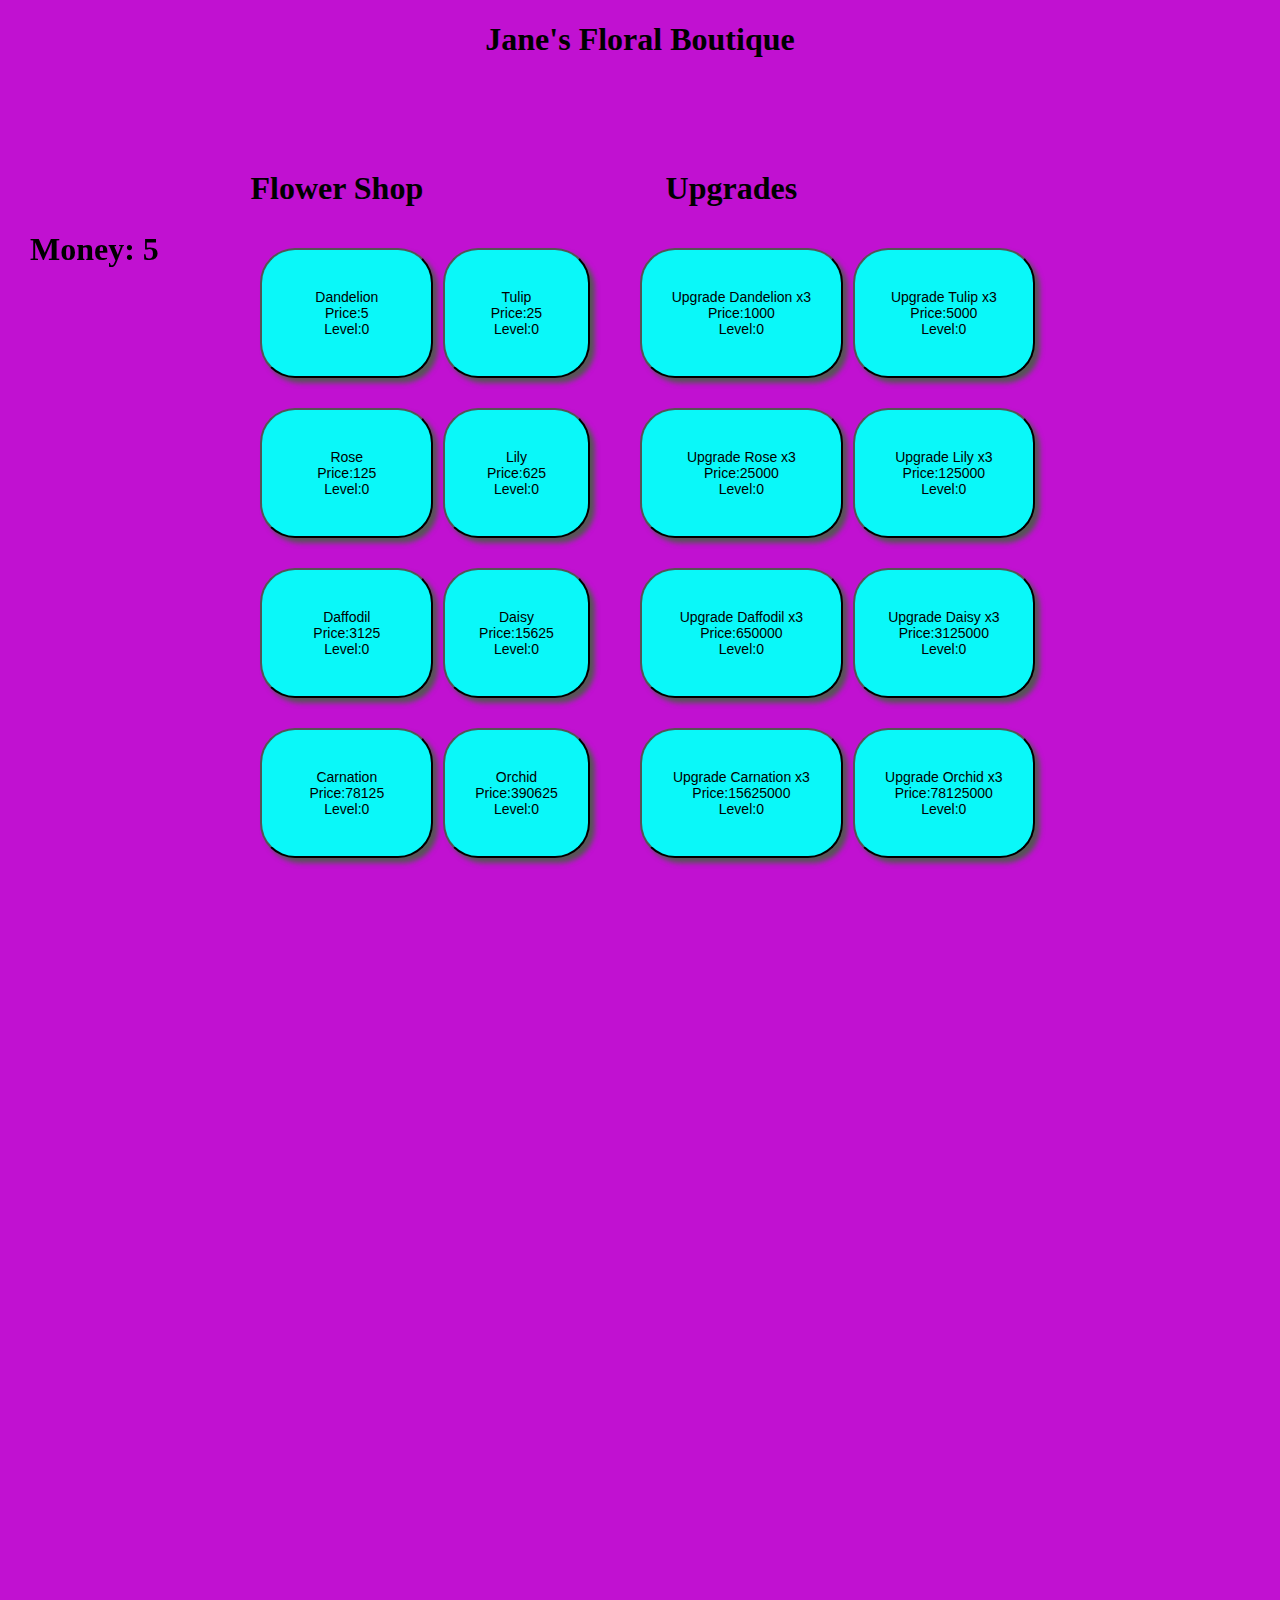
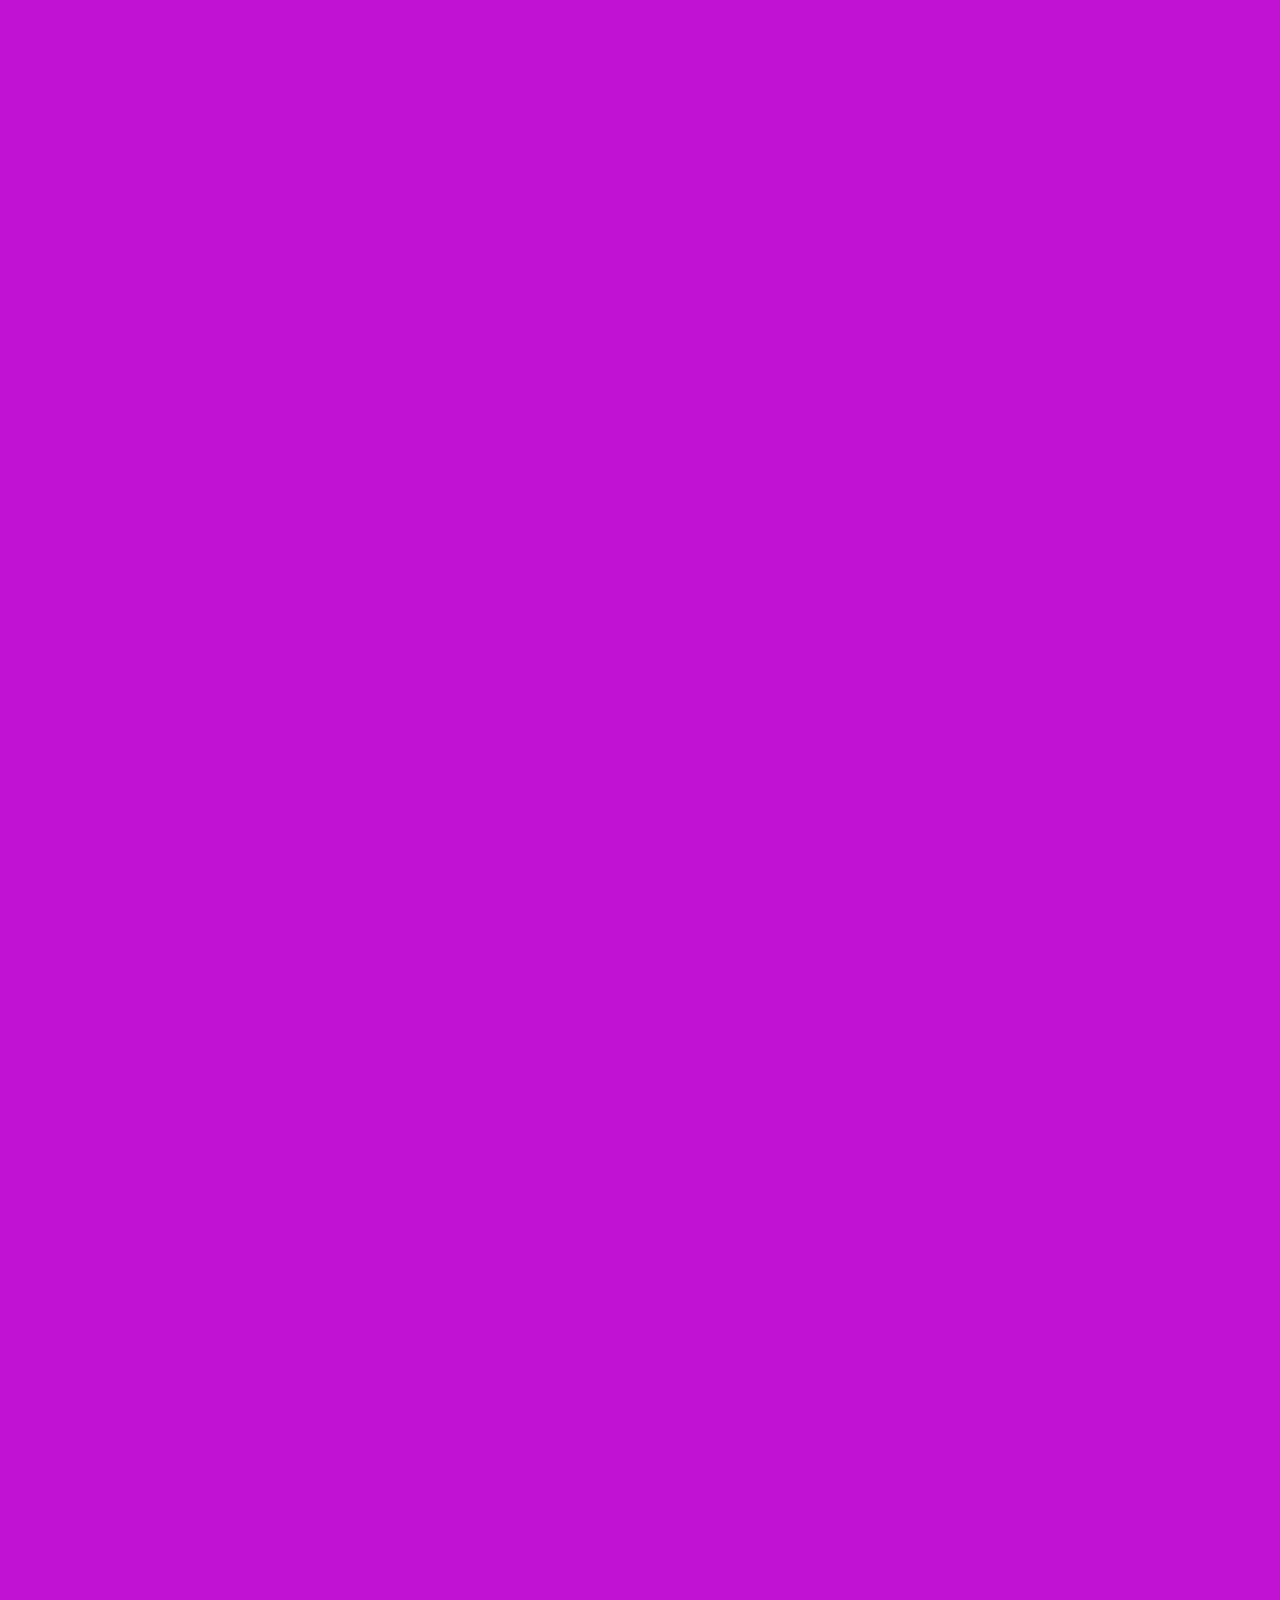
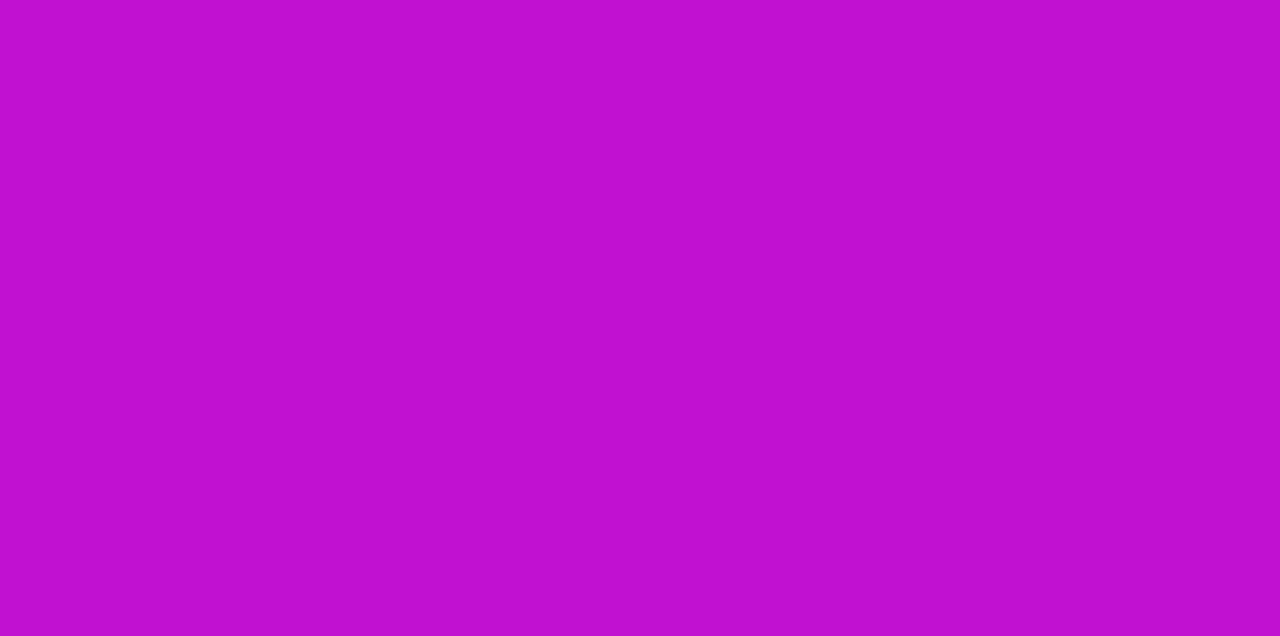
<file: index.html>
<!DOCTYPE html>
<html>

    <head>
        <meta charset="utf-8">
        <title>Jane's Floral Boutique</title>
        <meta name="author" content="Jane's Floral Boutique">
        <meta name="description" content="Jane's Floral Boutique">
        <meta name="viewport" content="width=device-width, inital-scale=1">
        <link rel="stylesheet" href="main.css">
        <link rel="stylesheet" href="https://cdnjs.cloudflare.com/ajax/libs/font-awesome/4.7.0/css/font-awesome.min.css">
    </head>

    <body>
        <header>
            <h1>Jane's Floral Boutique</h1>
            <nav class="navigation clearfix">
                <button id="hamburgerBtn">&#9776;</button>
                <ul id="primaryNav">
                    <li><a href="#mainGame">Flower Shop</a></li>
                    <li><a href="#upgrades">Upgrades</a></li>
                </ul>
            </nav>
        </header>
        <div id="main">
            <aside class="moneyCount">
                <h1>Money: <span id="money">5</span></h1>
            </aside>
              
            <main id="mainGame">
                <div id="flowerShop">
                    <h1 id="flowerh1">Flower Shop</h1>
                    <button id="b1" class="button" onclick="buyDandelion()"><strong>Dandelion</strong> <br> Price:<span id="dandelionCost">5</span> <br>
                        Level:<span id="dandelion">0</span></button>
                    <button id="b2" class="button" onclick="buyTulip()"><strong>Tulip</strong> <br> Price:<span id="tulipCost">25</span> <br>
                        Level:<span id="tulip">0</span></button>
                    <button id="b3" class="button" onclick="buyRose()"><strong>Rose</strong> <br> Price:<span id="roseCost">125</span> <br>
                        Level:<span id="rose">0</span></button>
                    <button id="b4" class="button" onclick="buyLily()"><strong>Lily</strong> <br> Price:<span id="lilyCost">625</span> <br>
                        Level:<span id="lily">0</span></button>
                    <button id="b5" class="button" onclick="buyDaffodil()"><strong>Daffodil</strong> <br> Price:<span id="daffodilCost">3125</span> <br>
                        Level:<span id="daffodil">0</span></button>
                    <button id="b6" class="button" onclick="buyDaisy()"><strong>Daisy</strong> <br> Price:<span id="daisyCost">15625</span> <br>
                        Level:<span id="daisy">0</span></button>
                    <button id="b7" class="button" onclick="buyCarnation()"><strong>Carnation</strong> <br> Price:<span id="carnationCost">78125</span> <br>
                        Level:<span id="carnation">0</span></button>
                    <button id="b8" class="button" onclick="buyOrchid()"><strong>Orchid</strong> <br> Price:<span id="orchidCost">390625</span> <br>
                        Level:<span id="orchid">0</span></button>
                </div>

                <div id="upgrades">
                    <h1 id="upgradesh1">Upgrades</h1>
                    <button id="b9" class="button" onclick="buyUpDandelion()"><strong>Upgrade Dandelion x3</strong> <br> Price:<span id="upDandelionCost">1000</span> <br>
                        Level:<span id="upDandelion">0</span></button>
                    <button id="b10" class="button" onclick="buyUpTulip()"><strong>Upgrade Tulip x3</strong> <br> Price:<span id="upTulipCost">5000</span> <br>
                        Level:<span id="upTulip">0</span></button>
                    <button id="b11" class="button" onclick="buyUpRose()"><strong>Upgrade Rose x3</strong> <br> Price:<span id="upRoseCost">25000</span> <br>
                        Level:<span id="upRose">0</span></button>
                    <button id="b12" class="button" onclick="buyUpLily()"><strong>Upgrade Lily x3</strong> <br> Price:<span id="upLilyCost">125000</span> <br>
                        Level:<span id="upLily">0</span></button>
                    <button id="b13" class="button" onclick="buyUpDaffodil()"><strong>Upgrade Daffodil x3</strong> <br> Price:<span id="upDaffodilCost">650000</span> <br>
                        Level:<span id="upDaffodil">0</span></button>
                    <button id="b14" class="button" onclick="buyUpDaisy()"><strong>Upgrade Daisy x3</strong> <br> Price:<span id="upDaisyCost">3125000</span> <br>
                        Level:<span id="upDaisy">0</span></button>
                    <button id="b15" class="button" onclick="buyUpCarnation()"><strong>Upgrade Carnation x3</strong> <br> Price:<span id="upCarnationCost">15625000</span> <br>
                        Level:<span id="upCarnation">0</span></button>
                    <button id="b16" class="button" onclick="buyUpOrchid()"><strong>Upgrade Orchid x3</strong> <br> Price:<span id="upOrchidCost">78125000</span> <br>
                        Level:<span id="upOrchid">0</span></button>
                </div>
            </main>
        </div>
        <script src="main.js"></script> 
    </body>
</html>
</file>
<file: main.css>
body {
    background-color: rgb(193, 17, 209);
    box-sizing: border-box;
}

header h1 {
    text-align: right;
    
}


/*-----------Navagation--------------*/

button#hamburgerBtn { 
    background: #0AF8F9;
    border: 1px solid #000;
    color: #000;
    font-size: 2.4rem;
    cursor: pointer;
    padding: 0 10px 3px 10px;
    }

nav {
    position: fixed;
    top: 80px;
}

nav ul {
    margin: 0;
    padding: 0;
}

nav li.active {
    background-color: rgba(0,0,0,0.5);
}

nav a:hover {
    background-color: rgba(0,0,0,0.2);
}

nav ul.open {
    display: block;
}

nav ul {
    display: none;
}

nav ul li {
    list-style-type: none;
    padding: 10px 10px;
    text-align: center;
    background-color: #0AF8F9;    
}

nav ul li a {
    text-decoration: none;
    color: #000;
}

/*----------Game----------*/

.button {
    box-sizing: border-box;
    margin: 10px;
    padding: 20px;
    width: 100%;
    height: 130px;
    border-radius: 35px;
    background-color: #0AF8F9;
    font-size: 14px;
    font-weight: 300;
    justify-content: center;
    box-shadow: 5px 5px 5px #555;
}

#main {
    display: flex;
    justify-content: right;
    margin-top: 70px;
    margin-right: 10px;
}

.moneyCount {
    width: 30%;
    position: fixed;
    top: 210px;
    left: 30px;
}

#mainGame {
    width: 57%;    
}

#mainGame h1 {
    text-align: right;
}

/*----------Medium Media Query------------*/

@media only screen and (min-width: 768px) {

header h1 {
    text-align: center;
}

nav {
    display: none;
}

#mainGame {
    display: flex;
    width: 80%;
}

#flowerShop {
    display: flex;
    flex-direction: column;
    width: 50%;
    justify-content: left;
    padding-right: 5px;
}

#upgrades {
    display: flex;
    flex-direction: column;
    flex: 1;
    width: 50%;
    justify-content: right;
    padding-left: 5px;
}

#mainGame h1 {
    text-align: center;
}

}

/*-----------Large Media Query---------------*/

@media only screen and (min-width: 1024px) {

nav {
    display: none;
}

.button {
    justify-self: stretch;
}

#mainGame {
    display: grid;
    gap: 10px;
    grid-template-columns: 1fr, 1fr, .25fr 1fr 1fr;
    grid-template-rows: .5fr 1fr 1fr 1fr 1fr;
    grid-column: 1/ span 1;
    width: 100%;
    justify-content: center;
    margin-top: 10px;
}

#flowerShop {
    display: grid;
    gap: 10px;
    grid-template-columns: 1fr, 1fr, .25fr 1fr 1fr;
    grid-template-rows: .5fr 1fr 1fr 1fr 1fr;
    grid-column: 1/ span 1;
    width: 100%;
    justify-content: center;
    margin-top: 10px;
}

#upgrades {
    display: grid;
    gap: 10px;
    grid-template-columns: 1fr, 1fr, .25fr 1fr 1fr;
    grid-template-rows: .5fr 1fr 1fr 1fr 1fr;
    grid-column: 2/ span 1; 
    width: 100%;
    justify-content: center;
    margin-top: 10px;
}

#flowerh1 {
    grid-column: 1;
    grid-row: 1;
}

#upgradesh1 {
    grid-column: 4;
    grid-row: 1;
}

#b1 { 
    grid-column: 1;
    grid-row: 2;
}

#b2 {
    grid-column: 2;
    grid-row: 2;
}

#b3 {
    grid-column: 1;
    grid-row: 3;
}

#b4 {
    grid-column: 2;
    grid-row: 3;
}

#b5 {
    grid-column: 1;
    grid-row: 4;
}

#b6 {
    grid-column: 2;
    grid-row: 4;
}

#b7 {
    grid-column: 1;
    grid-row: 5;
}

#b8 {
    grid-column: 2;
    grid-row: 5;
}

#b9 {
    grid-column: 4;
    grid-row: 2;
}

#b10 {
    grid-column: 5;
    grid-row: 2;
}

#b11 {
    grid-column: 4;
    grid-row: 3;
}

#b12 {
    grid-column: 5;
    grid-row: 3;
}

#b13 {
    grid-column: 4;
    grid-row: 4;
}

#b14 {
    grid-column: 5;
    grid-row: 4;
}

#b15 {
    grid-column: 4;
    grid-row: 5;
}

#b16 {
    grid-column: 5;
    grid-row: 5;
}

}

.clearfix:after {
    content: "";
    display: table;
    clear: both;
  }
</file>
